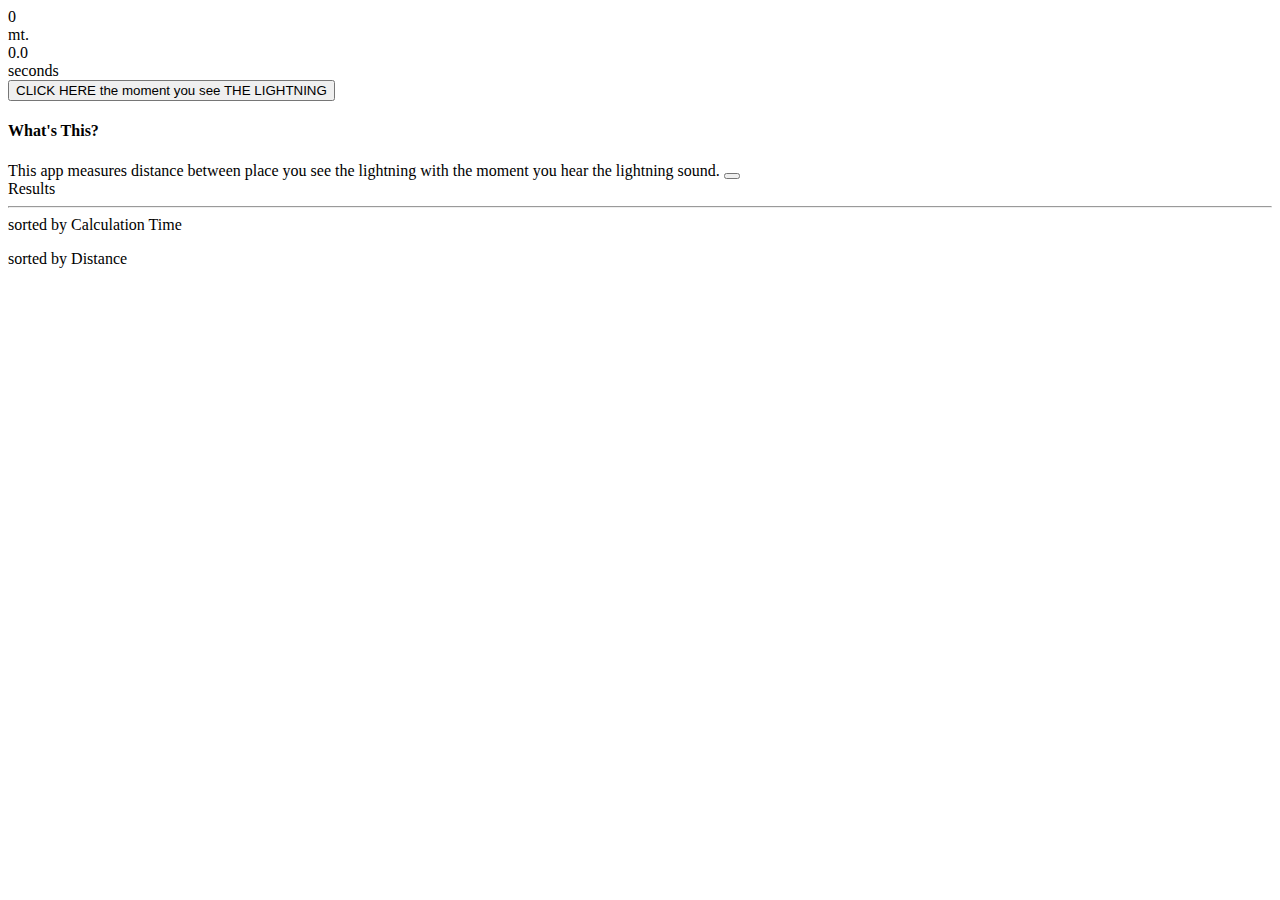
<file: index.html>
<!DOCTYPE html>
<html lang="en">

<head>
    <meta charset="UTF-8">
    <meta http-equiv="X-UA-Compatible" content="IE=edge">
    <meta name="viewport" content="width=device-width, initial-scale=1.0">
    <link rel="shortcut icon" href="assets/img/favicon.ico" type="image/x-icon">
    <link href="https://cdn.jsdelivr.net/npm/bootstrap@5.0.1/dist/css/bootstrap.min.css" rel="stylesheet" integrity="sha384-+0n0xVW2eSR5OomGNYDnhzAbDsOXxcvSN1TPprVMTNDbiYZCxYbOOl7+AMvyTG2x" crossorigin="anonymous">
    <title>Lightning Distance Calculator</title>
</head>

<body>
    <div class="container">
        <div class="row">
            <div class="col-4 offset-4 text-center display-1" id="meter">0</div>
            <div class="col-4 display-1">mt.</div>
        </div>
        <div class="row">
            <div class="col-4 offset-4 text-center display-6" id="second">0.0</div>
            <div class="col-4 display-6">seconds</div>
        </div>
        <div class="d-grid gap-2 mx-auto my-2">
            <button id="start" class="btn btn-primary btn-lg text-uppercase" type="button">CLICK HERE the moment you see THE LIGHTNING</button>
        </div>
        <div class="row mt-5">
            <div class="col">
                <div class="alert alert-secondary mx-1 alert-dismissible fade show" role="alert">
                    <h4 class="alert-heading">What's This?</h4>
                    This app measures distance between place you see the lightning with the moment you hear the lightning sound.
                    <button type="button" class="btn-close" data-bs-dismiss="alert" aria-label="Close"></button>
                </div>
            </div>
            <div class="col-12 display-6 text-center fw-bold">Results</div>
            <hr>
            <div class="col-sm-6 col-md-6 col-lg-6 col-xl-6 col-xxl-6">
                <div class="p-2 bg-secondary text-white text-center bg-gradient collapseSelector" href="#resultCollapse" role="button" data-bs-toggle="collapse" aria-expanded="true" aria-controls="resultCollapse">sorted by <span class="fw-bold">Calculation Time</span></div>
                <div class="collapse show" id="resultCollapse">
                    <ol id="result" class="list-group list-group-numbered">
                        
                    </ol>
                </div>
            </div>
            <div class="col-sm-6 col-md-6 col-lg-6 col-xl-6 col-xxl-6">
                <div class="p-2 bg-secondary text-white text-center bg-gradient collapseSelector" href="#resultSortedCollapse" role="button" data-bs-toggle="collapse" aria-expanded="true" aria-controls="resultSortedCollapse">sorted by <span class="fw-bold">Distance</span></div>
                <div class="collapse show" id="resultSortedCollapse">
                    <ol id="result-sorted" class="list-group list-group-numbered">
                        
                    </ol>
                </div>
            </div>
                
        </div>

    </div>
    <script src="https://code.jquery.com/jquery-3.6.0.min.js" integrity="sha256-/xUj+3OJU5yExlq6GSYGSHk7tPXikynS7ogEvDej/m4=" crossorigin="anonymous"></script>
    <script src="assets/js/app.js"></script>
    <script src="https://cdn.jsdelivr.net/npm/bootstrap@5.0.1/dist/js/bootstrap.bundle.min.js" integrity="sha384-gtEjrD/SeCtmISkJkNUaaKMoLD0//ElJ19smozuHV6z3Iehds+3Ulb9Bn9Plx0x4" crossorigin="anonymous"></script>
</body>

</html>
</file>
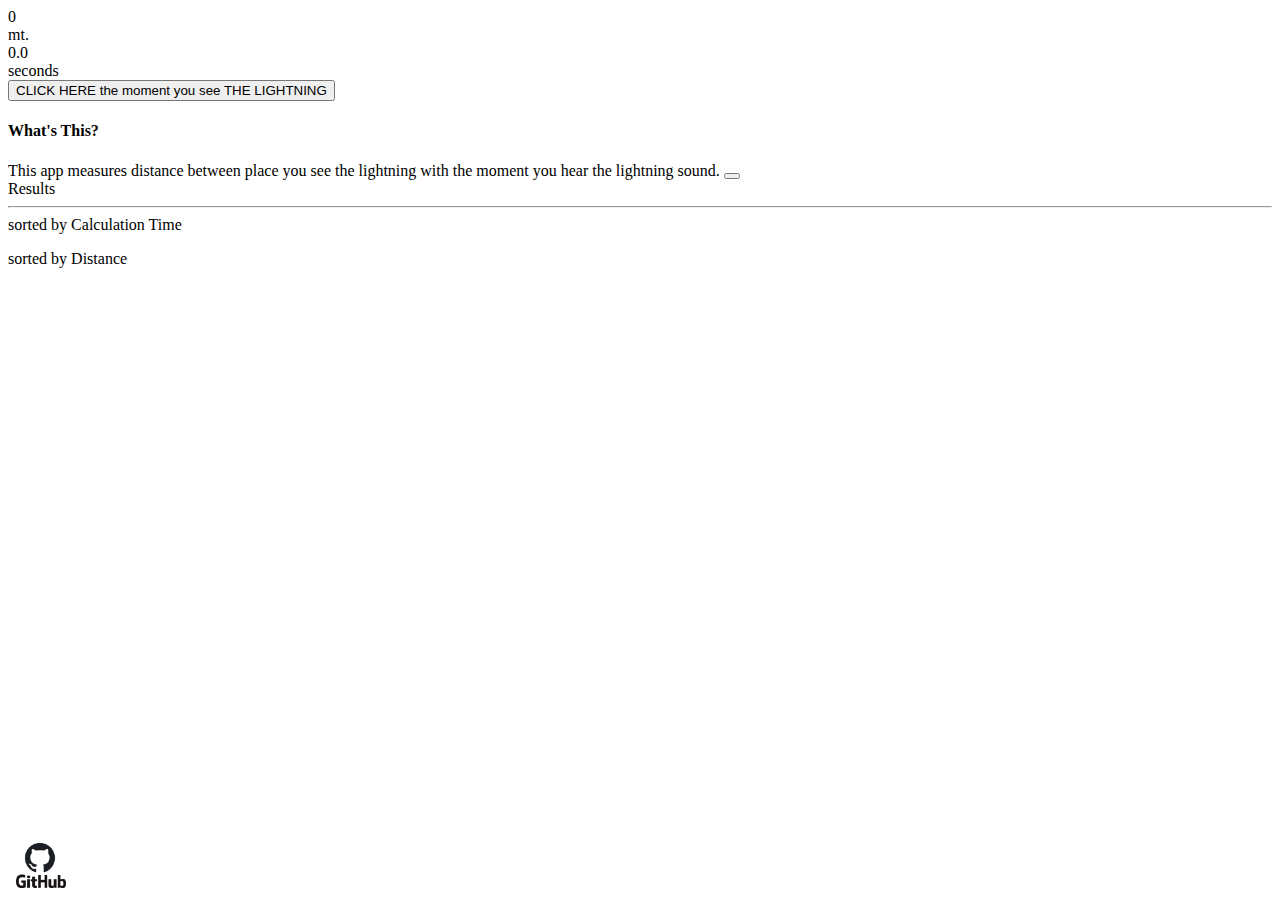
<file: src/index.html>
<!DOCTYPE html>
<html lang="en">

<head>
    <meta charset="UTF-8">
    <meta http-equiv="X-UA-Compatible" content="IE=edge">
    <meta name="viewport" content="width=device-width, initial-scale=1.0">
    <link rel="shortcut icon" href="assets/img/favicon.ico" type="image/x-icon">
    <link href="https://cdn.jsdelivr.net/npm/bootstrap@5.0.1/dist/css/bootstrap.min.css" rel="stylesheet" integrity="sha384-+0n0xVW2eSR5OomGNYDnhzAbDsOXxcvSN1TPprVMTNDbiYZCxYbOOl7+AMvyTG2x" crossorigin="anonymous">
    <link rel="stylesheet" href="assets/css/app.css">
    <title>Lightning Distance Calculator</title>
</head>

<body>
    <div class="github">
        <a href="https://github.com/alidgn/lightning-distance-calculator">
        <img src="assets/img/github.png" alt="Github - Lightning Distance Calculator" width="50">
        </a>
    </div>
    <div class="container">
        <div class="row">
            <div class="col-4 offset-4 text-center display-1" id="meter">0</div>
            <div class="col-4 display-1">mt.</div>
        </div>
        <div class="row">
            <div class="col-4 offset-4 text-center display-6" id="second">0.0</div>
            <div class="col-4 display-6">seconds</div>
        </div>
        <div class="d-grid gap-2 mx-auto my-2">
            <button id="start" class="btn btn-primary btn-lg text-uppercase" type="button">CLICK HERE the moment you see THE LIGHTNING</button>
        </div>
        <div class="row mt-5">
            <div class="col">
                <div class="alert alert-secondary mx-1 alert-dismissible fade show" role="alert">
                    <h4 class="alert-heading">What's This?</h4>
                    This app measures distance between place you see the lightning with the moment you hear the lightning sound.
                    <button type="button" class="btn-close" data-bs-dismiss="alert" aria-label="Close"></button>
                </div>
            </div>
            <div class="col-12 display-6 text-center fw-bold">Results</div>
            <hr>
            <div class="col-sm-6 col-md-6 col-lg-6 col-xl-6 col-xxl-6">
                <div class="p-2 bg-secondary text-white text-center bg-gradient collapseSelector" href="#resultCollapse" role="button" data-bs-toggle="collapse" aria-expanded="true" aria-controls="resultCollapse">sorted by <span class="fw-bold">Calculation Time</span></div>
                <div class="collapse show" id="resultCollapse">
                    <ol id="result" class="list-group list-group-numbered">
                        
                    </ol>
                </div>
            </div>
            <div class="col-sm-6 col-md-6 col-lg-6 col-xl-6 col-xxl-6">
                <div class="p-2 bg-secondary text-white text-center bg-gradient collapseSelector" href="#resultSortedCollapse" role="button" data-bs-toggle="collapse" aria-expanded="true" aria-controls="resultSortedCollapse">sorted by <span class="fw-bold">Distance</span></div>
                <div class="collapse show" id="resultSortedCollapse">
                    <ol id="result-sorted" class="list-group list-group-numbered">
                        
                    </ol>
                </div>
            </div>
                
        </div>

    </div>
    <script src="https://code.jquery.com/jquery-3.6.0.min.js" integrity="sha256-/xUj+3OJU5yExlq6GSYGSHk7tPXikynS7ogEvDej/m4=" crossorigin="anonymous"></script>
    <script src="assets/js/app.js"></script>
    <script src="https://cdn.jsdelivr.net/npm/bootstrap@5.0.1/dist/js/bootstrap.bundle.min.js" integrity="sha384-gtEjrD/SeCtmISkJkNUaaKMoLD0//ElJ19smozuHV6z3Iehds+3Ulb9Bn9Plx0x4" crossorigin="anonymous"></script>
</body>

</html>
</file>
<file: src/assets/css/app.css>
.github{
    position: absolute;
    bottom: 8px;
    left: 16px;
}
</file>
